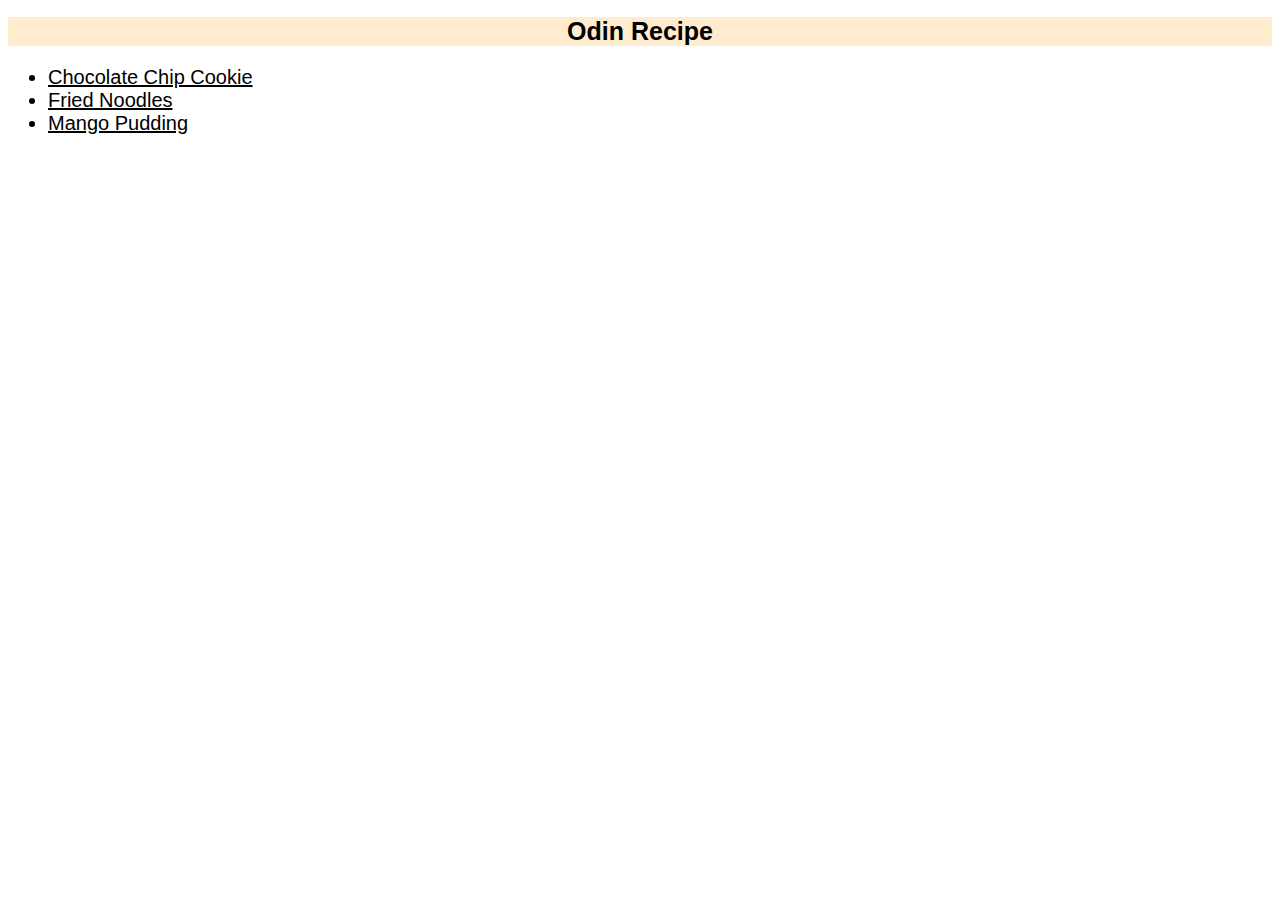
<file: index.html>
<!DOCTYPE html>
<HTML lang="EN">
   
    <HEAD>
        <link rel="stylesheet" href="style.css">
        <META charset="UTF-8">
        <TITLE>Odin Recipe</TITLE>
    </HEAD>

    <body>
        <h1>Odin Recipe</h1>
        <ul>
            <li><a href="recipes/cookie.html">Chocolate Chip Cookie</a></li>
            <li><a href="recipes/friednoodles.html">Fried Noodles</a></li>    
            <li><a href="recipes/pudding.html">Mango Pudding</a></li>
        </ul>
        
    </body>
</HTML>
</file>
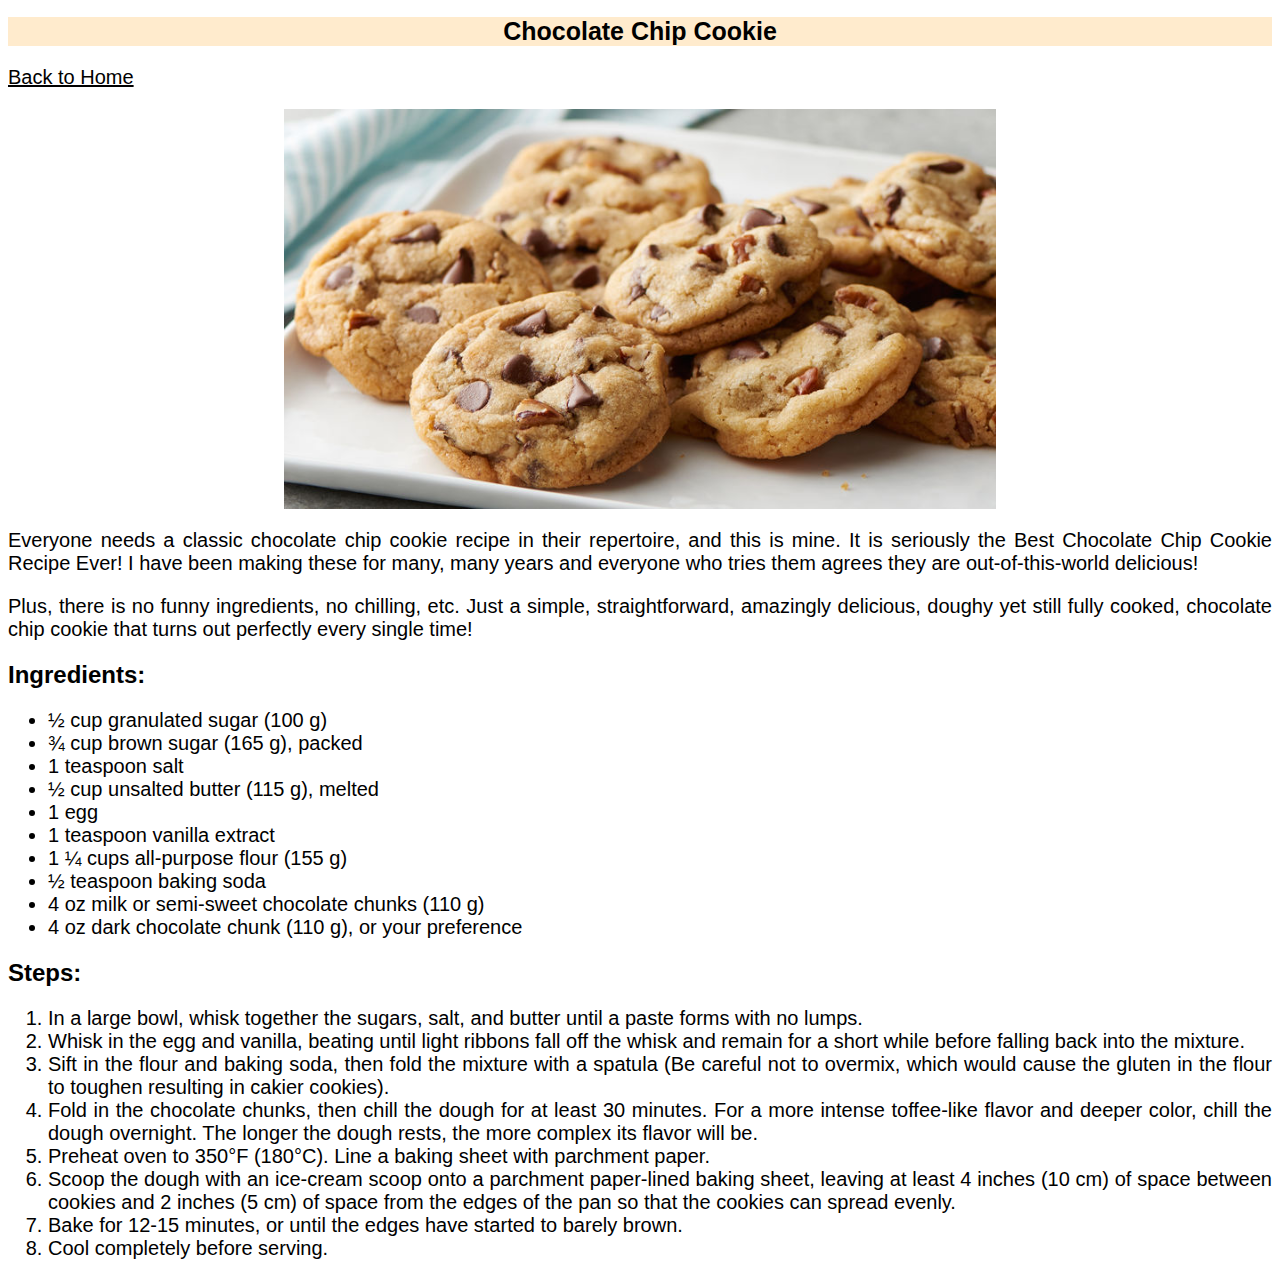
<file: recipes/cookie.html>
<!DOCTYPE html>
<html lang="en">
    <head>
        <link rel="stylesheet" href="../style.css">
        <meta charset="utf-8">
        <title>Chocolate Chip Cookie Recipe</title>
    </head>

    <body>
        <h1>Chocolate Chip Cookie</h1>
        <p><a href="../index.html">Back to Home</a></p>
        <img class="cookieimg img" src="cookie.jpg" alt="chocolate-cookie">
        <p>Everyone needs a classic chocolate chip cookie recipe in their repertoire, and this is mine. It is seriously 
            the Best Chocolate Chip Cookie Recipe Ever! I have been making these for many, many years and everyone who 
            tries them agrees they are out-of-this-world delicious!</p>
        <p>Plus, there is no funny ingredients, no chilling, etc. Just a simple, straightforward, amazingly delicious, 
            doughy yet still fully cooked, chocolate chip cookie that turns out perfectly every single time!</p> 
        <h2>Ingredients:</h2>
        <ul>
            <li>½ cup granulated sugar (100 g)</li>
            <li>¾ cup brown sugar (165 g), packed</li>
            <li>1 teaspoon salt</li>
            <li>½ cup unsalted butter (115 g), melted</li>
            <li>1 egg</li>
            <li>1 teaspoon vanilla extract</li>
            <li>1 ¼ cups all-purpose flour (155 g)</li>
            <li>½ teaspoon baking soda</li>
            <li>4 oz milk or semi-sweet chocolate chunks (110 g)</li>
            <li>4 oz dark chocolate chunk (110 g), or your preference</li>
        </ul>
        <h2>Steps:</h2>
        <ol>
            <li>In a large bowl, whisk together the sugars, salt, and butter until a paste forms with no lumps.</li>
            <li>Whisk in the egg and vanilla, beating until light ribbons fall off the whisk and remain for a short 
                while before falling back into the mixture.</li>
            <li>Sift in the flour and baking soda, then fold the mixture with a spatula (Be careful not to overmix, 
                which would cause the gluten in the flour to toughen resulting in cakier cookies).</li>
            <li>Fold in the chocolate chunks, then chill the dough for at least 30 minutes. For a more intense toffee-like
                 flavor and deeper color, chill the dough overnight. The longer the dough rests, the more complex its 
                 flavor will be.</li>
            <li>Preheat oven to 350°F (180°C). Line a baking sheet with parchment paper.</li>
            <li>Scoop the dough with an ice-cream scoop onto a parchment paper-lined baking sheet, leaving at least 4 
                inches (10 cm) of space between cookies and 2 inches (5 cm) of space from the edges of the pan so that 
                the cookies can spread evenly.</li>
            <li>Bake for 12-15 minutes, or until the edges have started to barely brown.</li>
            <li>Cool completely before serving.</li>
        </ol>
        
    </body>
</html>
</file>
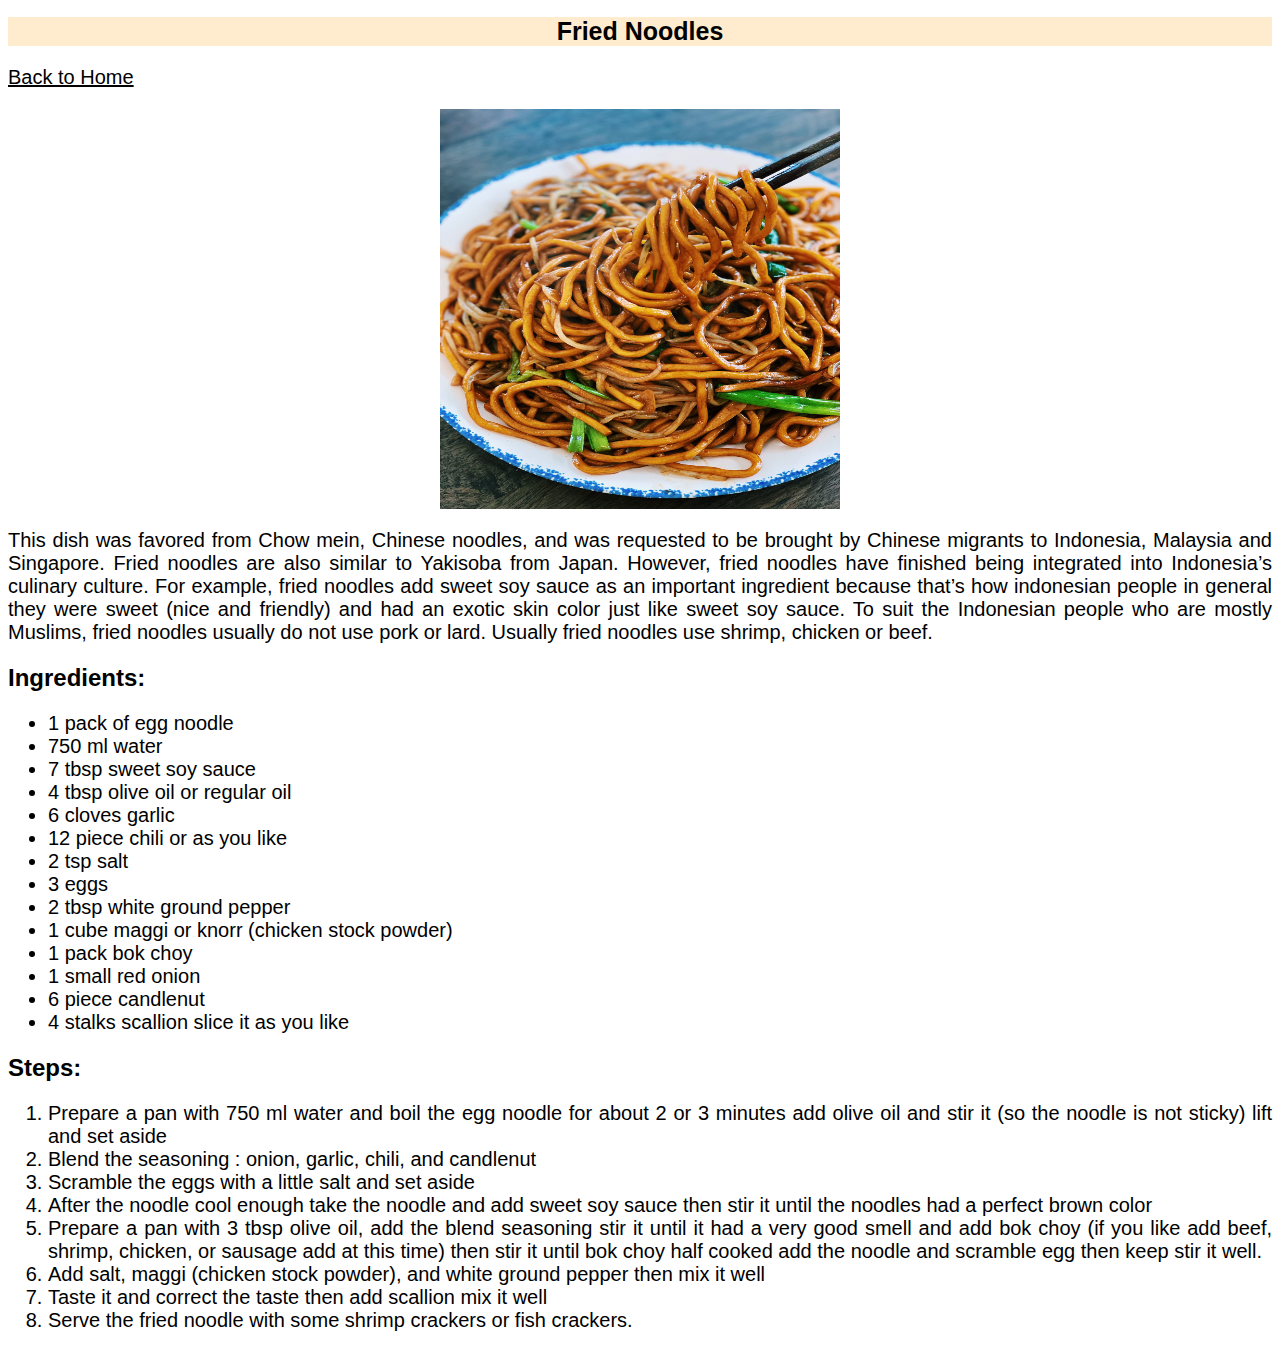
<file: recipes/friednoodles.html>
<!DOCTYPE html>
<html lang="en">
    <head>
        <link rel="stylesheet" href="../style.css">
        <meta charset="utf-8">
        <title>Fried Noodles Recipe</title>
    </head>

    <body>
        <h1>Fried Noodles</h1>
        <p><a href="../index.html">Back to Home</a></p>
        <img class="noodleimg img" src="friednoodles.jpg" alt="fried-noodles">
        <p>This dish was favored from Chow mein, Chinese noodles, and was requested to be brought by Chinese migrants 
            to Indonesia, Malaysia and Singapore. Fried noodles are also similar to Yakisoba from Japan. However, fried 
            noodles have finished being integrated into Indonesia’s culinary culture. For example, fried noodles add 
            sweet soy sauce as an important ingredient because that’s how indonesian people in general they were sweet 
            (nice and friendly) and had an exotic skin color just like sweet soy sauce. To suit the Indonesian people 
            who are mostly Muslims, fried noodles usually do not use pork or lard. Usually fried noodles use shrimp, 
            chicken or beef.</p>
        <h2>Ingredients:</h2>
        <ul>
            <li>1 pack of egg noodle</li>
            <li>750 ml water</li>
            <li>7 tbsp sweet soy sauce</li>
            <li>4 tbsp olive oil or regular oil</li>
            <li>6 cloves garlic</li>
            <li>12 piece chili or as you like</li>
            <li>2 tsp salt</li>
            <li>3 eggs</li>
            <li>2 tbsp white ground pepper</li>
            <li>1 cube maggi or knorr (chicken stock powder)</li>
            <li>1 pack bok choy</li>
            <li>1 small red onion</li>
            <li>6 piece candlenut</li>
            <li>4 stalks scallion slice it as you like</li>
        </ul>
        <h2>Steps:</h2>
        <ol>
            <li>Prepare a pan with 750 ml water and boil the egg noodle for about 2 or 3 minutes add olive oil and stir 
                it (so the noodle is not sticky) lift and set aside</li>
            <li>Blend the seasoning : onion, garlic, chili, and candlenut </li>
            <li>Scramble the eggs with a little salt and set aside</li>
            <li>After the noodle cool enough take the noodle and add sweet soy sauce then stir it until the noodles had 
                a perfect brown color</li>
            <li>Prepare a pan with 3 tbsp olive oil, add the blend seasoning stir it until it had a very good smell and 
                add bok choy (if you like add beef, shrimp, chicken, or sausage add at this time) then stir it until 
                bok choy half cooked add the noodle and scramble egg then keep stir it well.</li>
            <li>Add salt, maggi (chicken stock powder), and white ground pepper then mix it well</li>
            <li>Taste it and correct the taste then add scallion mix it well</li>
            <li>Serve the fried noodle with some shrimp crackers or fish crackers.</li>
        </ol>
    </body>
</html>
</file>
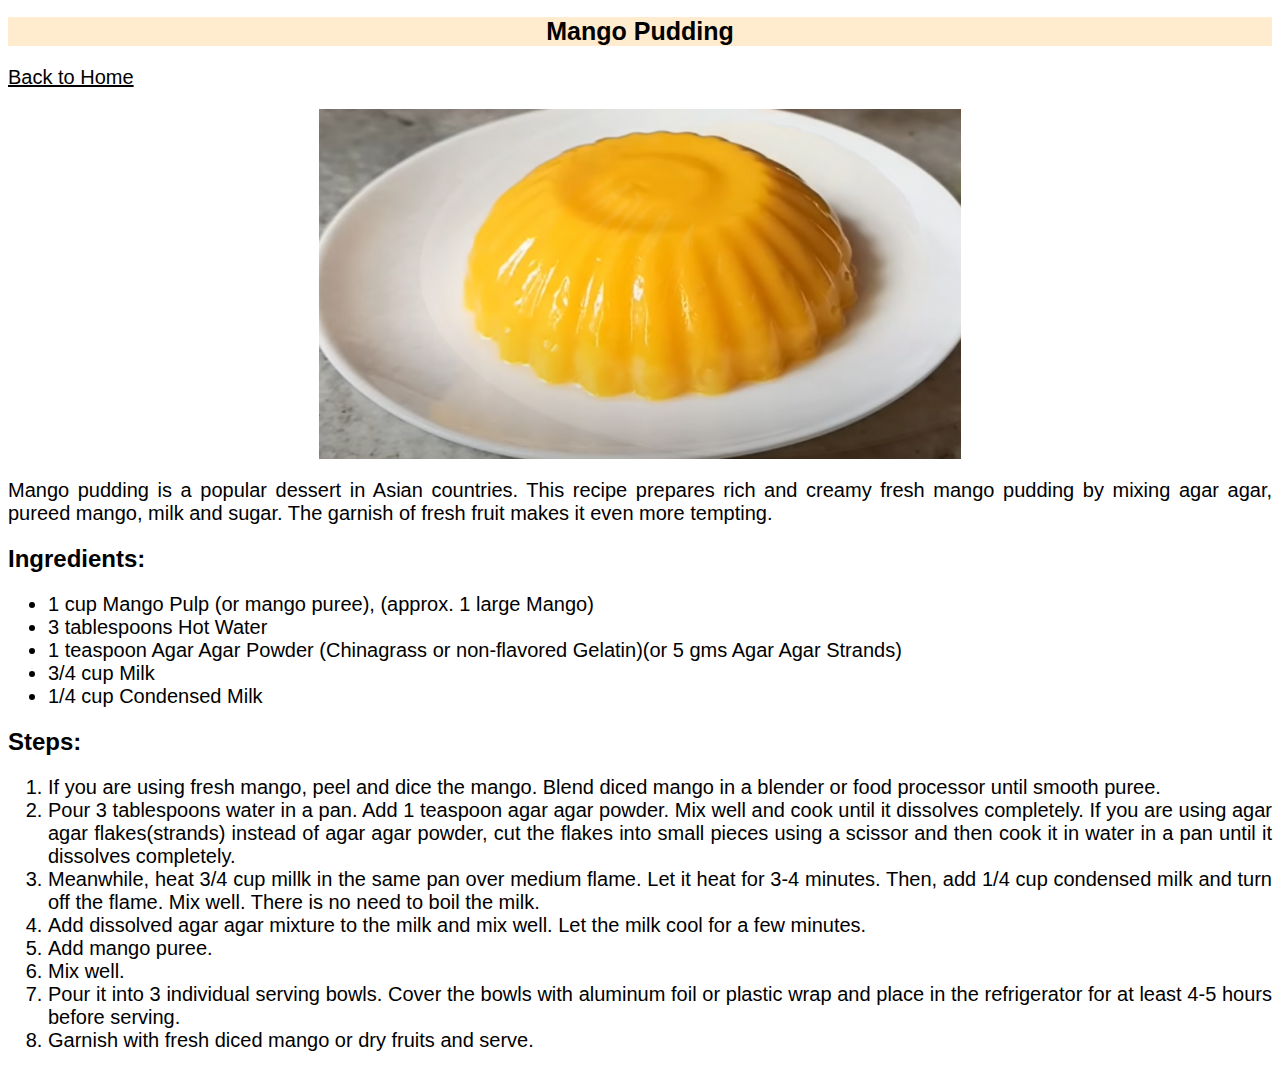
<file: recipes/pudding.html>
<!DOCTYPE html>
<HTML lang="EN">
    <head>
        <link rel="stylesheet" href="../style.css">
        <meta charset="UTF-8">
        <title>Mango Pudding Recipe</title>
    </head>

    <body> 
        <h1>Mango Pudding</h1>
        <p><a href="../index.html">Back to Home</a></p>
        <img class="puddingimg img" src="pudding.jpg" alt="mango-pudding">
        <p>Mango pudding is a popular dessert in Asian countries. This recipe prepares rich and creamy fresh mango 
            pudding by mixing agar agar, pureed mango, milk and sugar. The garnish of fresh fruit makes it even more 
            tempting.</p>
            <h2>Ingredients:</h2>
            <ul>
                <li>1 cup Mango Pulp (or mango puree), (approx. 1 large Mango)</li>
                <li>3 tablespoons Hot Water</li>
                <li>1 teaspoon Agar Agar Powder (Chinagrass or non-flavored Gelatin)(or 5 gms Agar Agar Strands)</li>
                <li>3/4 cup Milk</li>
                <li>1/4 cup Condensed Milk</li>
            </ul>
            <h2>Steps:</h2>
            <ol>
                <li>If you are using fresh mango, peel and dice the mango. Blend diced mango in a blender or food 
                    processor until smooth puree.</li>
                <li>Pour 3 tablespoons water in a pan. Add 1 teaspoon agar agar powder. Mix well and cook until it 
                    dissolves completely. If you are using agar agar flakes(strands) instead of agar agar powder, cut 
                    the flakes into small pieces using a scissor and then cook it in water in a pan until it dissolves 
                    completely.</li>
                <li>Meanwhile, heat 3/4 cup millk in the same pan over medium flame. Let it heat for 3-4 minutes. Then, 
                    add 1/4 cup condensed milk and turn off the flame. Mix well. There is no need to boil the milk.</li>
                <li>Add dissolved agar agar mixture to the milk and mix well. Let the milk cool for a few minutes.</li>
                <li>Add mango puree.</li>
                <li>Mix well.</li>
                <li>Pour it into 3 individual serving bowls. Cover the bowls with aluminum foil or plastic wrap and place
                     in the refrigerator for at least 4-5 hours before serving.</li>
                <li>Garnish with fresh diced mango or dry fruits and serve.</li>
            </ol>
    </body>
</HTML>
</file>
<file: style.css>
* {
    font-family: Arial, Helvetica, sans-serif;
    color: black;
}

.cookieimg {
    height: 400px;
    width: auto;
}

.noodleimg {
    height: 400px;
    width: 400px;
}

.img {
    margin-left: auto;
    margin-right: auto;
    display: block;
}

.puddingimg {
    height: 350px;
    width: auto;
}

h1 {
    text-align: center;
    font-size: 25px;
    background-color: blanchedalmond;
}

p, 
ul,
ol {
    text-align: justify;
    font-size: 20px;
}
</file>
